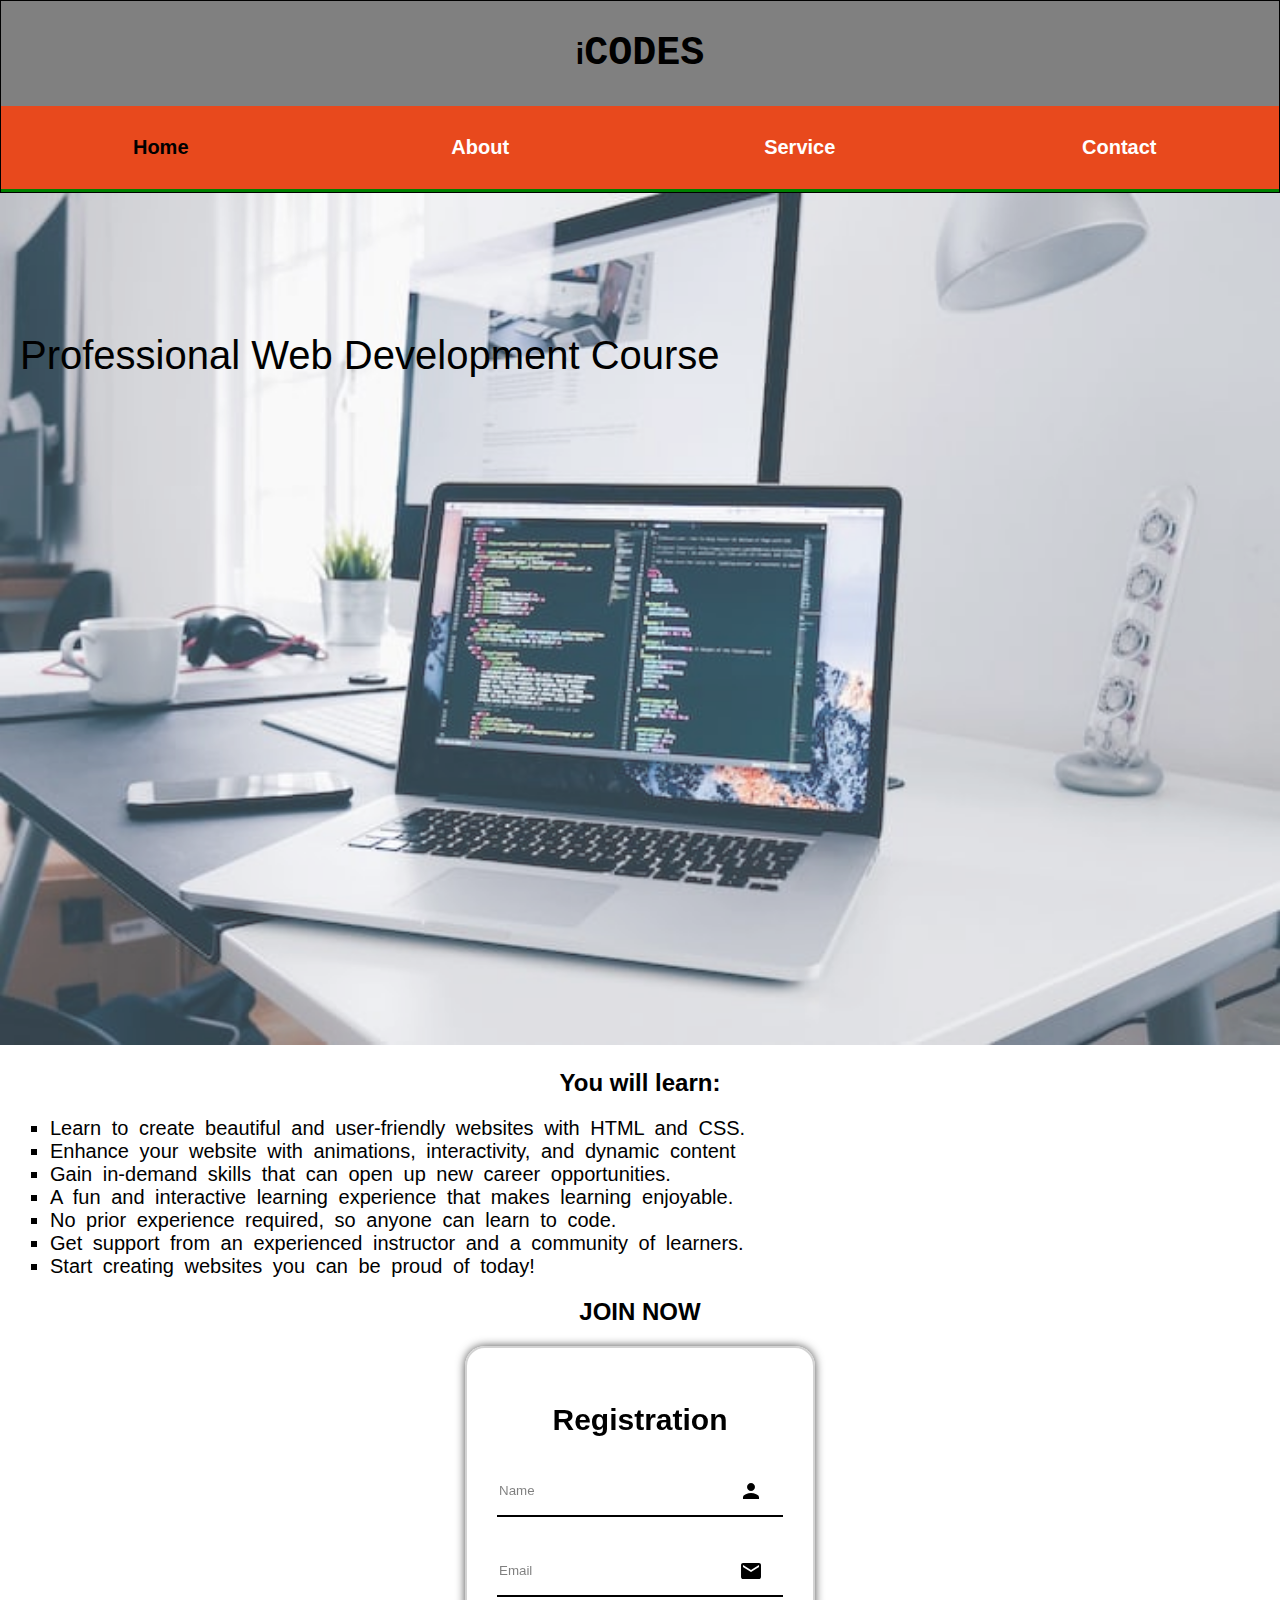
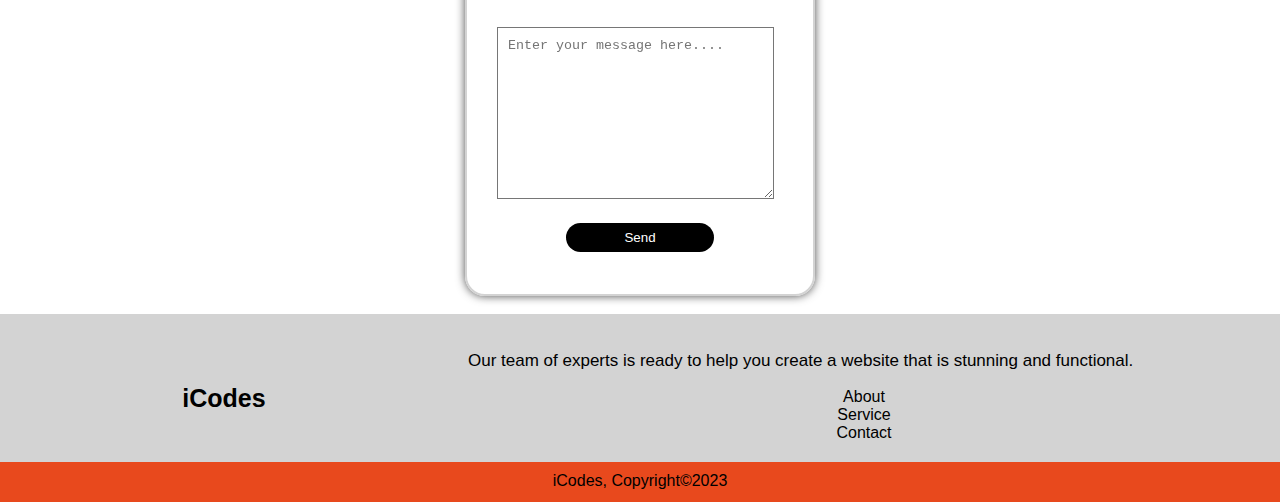
<file: index.html>
<!DOCTYPE html>
<html lang="en">
<head>
  <meta name="author" content="Elvis Ubi">
  <meta name="keywords" content="front-end development tutorials, coding online lessons, html and css tutorials, free coding tutorials">
  <meta charset="UTF-8">
  <meta http-equiv="X-UA-Compatible" content="IE=Edge">
  <meta name="viewport" content="width=device-width, initial-scale=1">

  <title>iCodes| welcome</title>
  <link rel="stylesheet" href="style.css">
  <link rel="stylesheet" href="https://fonts.googleapis.com/icon?family=Material+Icons" />
</head>

<body>
  <!--This is the header and navigation bar-->
  <header>
    <div class="head-container">
      <div class="nav-head">
        <h3 style="text-align: center; font-weight: bolder; font-size:30px;">i<span style="font-family:'Courier New', Courier, monospace; font-size: 40px;">CODES</span></h3>
      </div>
      <nav class="nav-bar">
        <ul>
          <li class="current"><a href="index.html">Home</a></li>
          <li><a href="about.html">About</a></li>
          <li><a href="service.html">Service</a></li>
          <li><a href="contact.html">Contact</a></li>
        </ul>
      </nav>
    </div>
  </header>
  
  
  <!--Main body-->
  <main>
    <section>
      <div class="image-content">
        <img src="image.jpeg" alt="image is unavailable">
        <p id="img-content" style="font-size:40px; text-align: center; ">
          Professional Web Development Course
        </p>
      </div>
    </section>
    
    
    <!--This is the text area-->
    <section>
      <h2 style="text-align:center;"> You will learn:</h2>
      <div class="service-list">
        <ul>
          <li>Learn to create beautiful and user-friendly websites with HTML and CSS.</li>
          <li>Enhance your website with animations, interactivity, and dynamic content</li>
          <li>Gain in-demand skills that can open up new career opportunities.</li>
          <li>A fun and interactive learning experience that makes learning enjoyable.</li>
          <li>No prior experience required, so anyone can learn to code.</li>
          <li>Get support from an experienced instructor and a community of learners.</li>
          <li>Start creating websites you can be proud of today!</li>
        </ul>
      </div>
    </section>
    
    
    <!--This is the registration form-->
    <section>
      <h2 style="text-align:center;">JOIN NOW</h2>
      <div class="form-container">
        <h2 style="text-align: center; font-size:30px;">Registration</h2>
        
        <form action="">
            <div class="form">
              <i class="material-icons">person</i>
              <input id="name" type="text" placeholder="Name" required>
            </div>
            <div class="form">
              <i class="material-icons">mail</i>
              <input id="email" type="text" placeholder="Email" required>
            </div>
            <div class="form-area">
              <textarea id="message" placeholder="Enter your message here...." rows="10" cols="30" required></textarea>
            </div>
            <div class="btn">
              <button type="submit" onclick="Whatsapp()">Send</button>
            </div>
        </form>
      </div>  
    </section>
  </main><br>
  
  
  <!--This is the foot of the website-->
  <footer>
    <div class="footer-content">
      <div style="text-align:center; font-weight: bolder; font-size:25px;">iCodes</div>
      <div>
        <p style="font-size:17px;">Our team of experts is ready to help you create a website that is stunning and functional.</p>
        <ul>
          <li><a href="about.html">About</a></li>
          <li><a href="service.html">Service</a></li>
          <li><a href="contact.html">Contact</a></li>
        </ul>
      </div>
    </div>
    <div class="copyright">
      iCodes, Copyright©2023
    </div>
  </footer>
  
  <script src="main.js"></script>
</body>
</html>
</file>
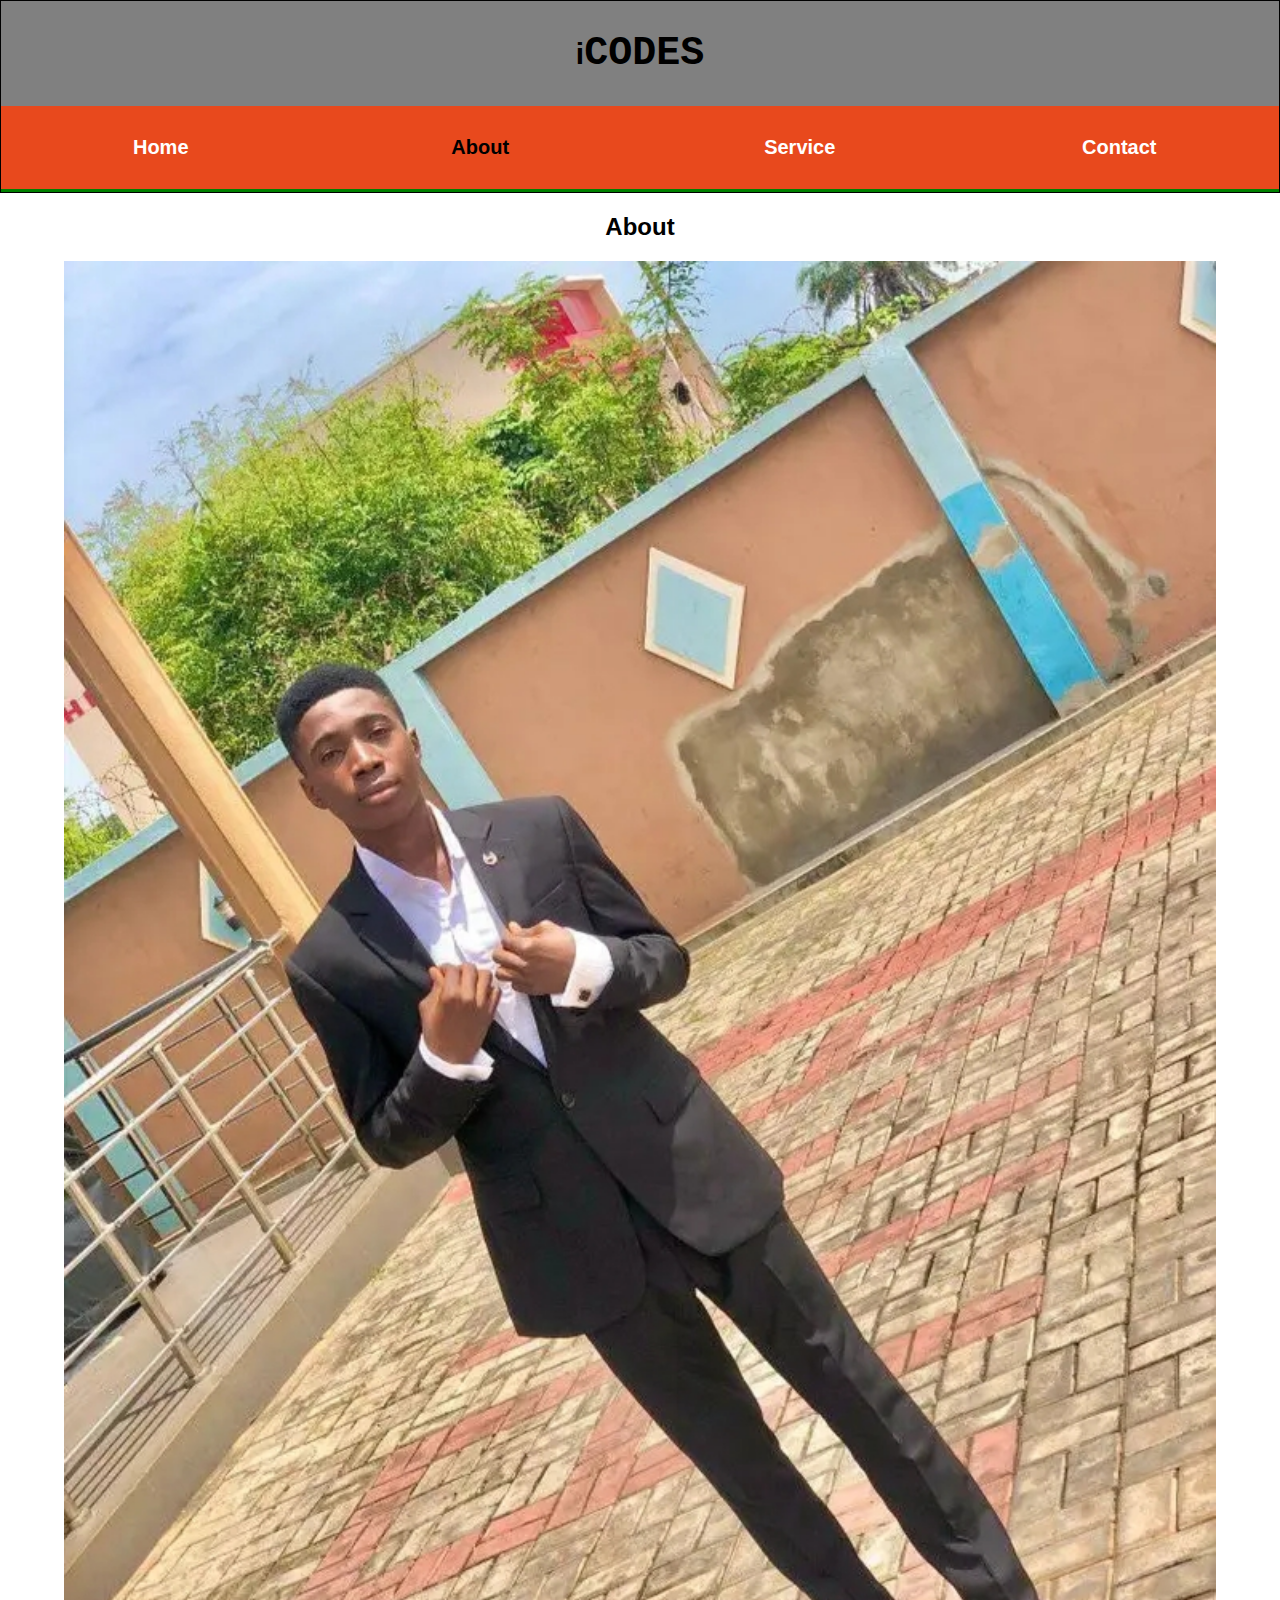
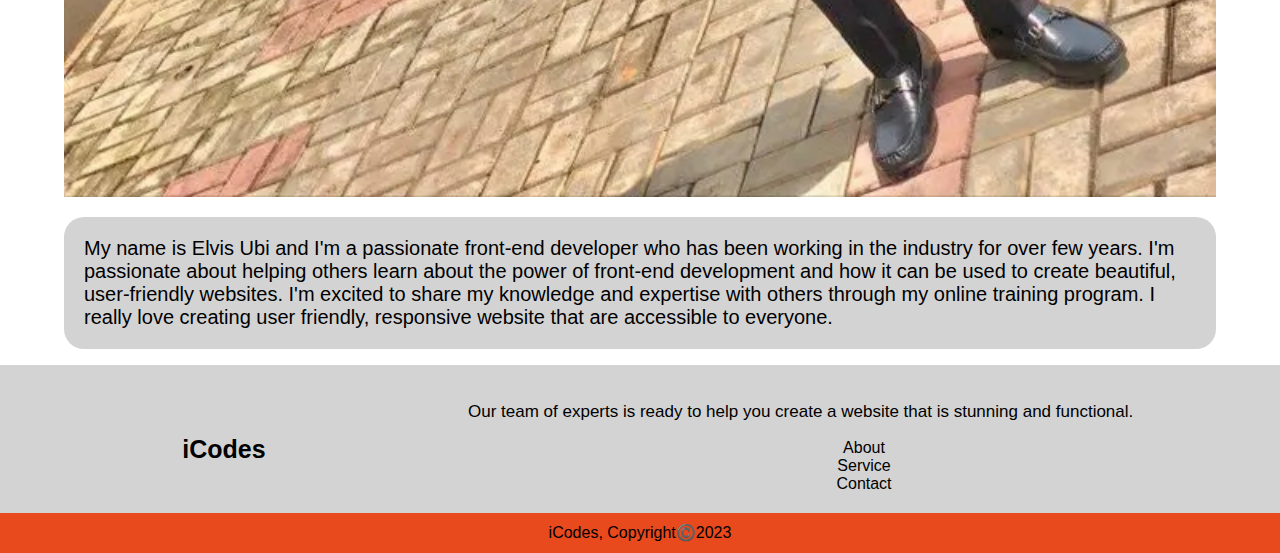
<file: about.html>
<!DOCTYPE html>
<html>

<head>
  <meta name="author" content="Elvis Ubi">
  <meta name="keywords" content="front-end development tutorials, coding online lessons, html and css tutorials, free coding tutorials">
  <meta charset="UTF-8">
  <meta name="viewport" content="width=device-width, initial-scale=1">
  <title>iCodes| About</title>
  <link rel="stylesheet" href="style.css">
</head>

<body>
  <!--This is the header and navigation bar-->
  <header>
    <div class="head-container">
      <div class="nav-head">
        <h3 style="text-align: center; font-weight: bolder; font-size:30px;">i<span style="font-family:'Courier New', Courier, monospace; font-size: 40px;">CODES</span></h3>
      </div>
      <nav class="nav-bar">
        <ul>
          <li><a href="index.html">Home</a></li>
          <li class="current"><a href="about.html">About</a></li>
          <li><a href="service.html">Service</a></li>
          <li><a href="contact.html">Contact</a></li>
        </ul>
      </nav>
    </div>
  </header>
  
  
  <main>
    <section id="section1">
      <div class="about-content">
        <article>
          <h2 style="text-align: center;">About</h2>
          <img src="image2.jpg" alt="image is unavailable">
          <p>
            <span style="font-size:20px;">My name is Elvis Ubi and I'm a passionate front-end developer who has been working in the industry for over few years. I'm passionate about helping others learn about the power of front-end development and how it can be used to create beautiful, user-friendly websites. I'm excited to share my knowledge and expertise with others through my online training program. I really love creating user friendly, responsive website that are accessible to everyone.</span>
          </p>
        </article>
      </div>
    </section>
  </main>
  <footer>
    <div class="footer-content">
      <div style="text-align:center; font-weight: bolder; font-size:25px;" >iCodes</div>
      <div>
        <p style="font-size:17px;">Our team of experts is ready to help you create a website that is stunning and functional.</p>
        <ul>
          <li><a href="about.html">About</a></li>
          <li><a href="service.html">Service</a></li>
          <li><a href="contact.html">Contact</a></li>
        </ul>
      </div>
    </div>
    <div class="copyright">
      iCodes, Copyright©️2023
    </div>
  </footer>
</body>

</html>
</file>
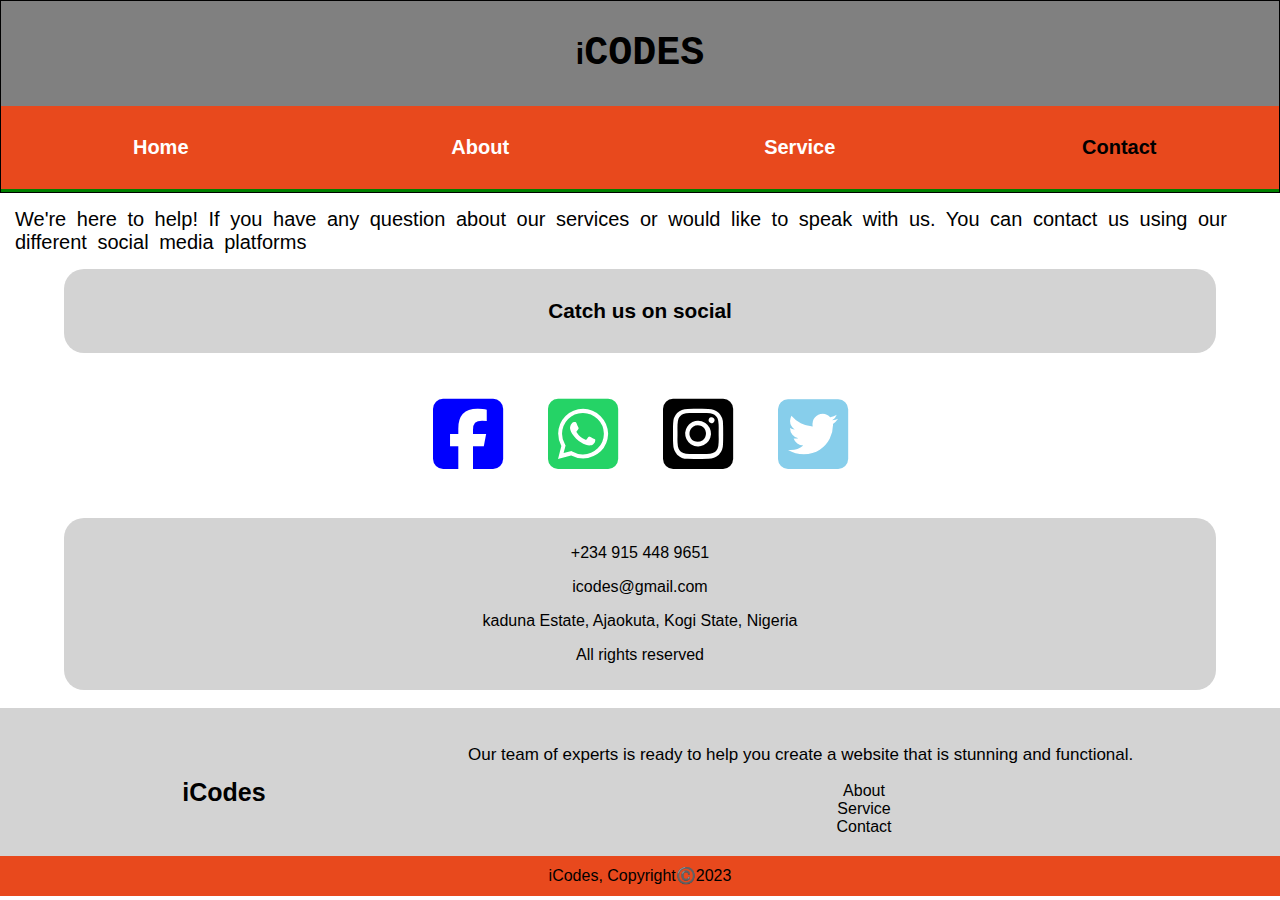
<file: contact.html>
<!DOCTYPE html>
<html>

<head>
  <meta name="author" content="Elvis Ubi">
  <meta name="keywords" content="front-end development tutorials, coding online lessons, html and css tutorials, free coding tutorials">
  <meta charset="UTF-8">
  <meta name="viewport" content="width=device-width, initial-scale=1">
  <title>iCodes| Contact</title>
  <link rel="stylesheet" href="style.css">
  <link rel="stylesheet" href="https://fonts.googleapis.com/icon?family=Material+Icons" />
  <link rel="stylesheet" href="https://cdnjs.cloudflare.com/ajax/libs/font-awesome/6.4.2/css/all.min.css"/>
</head>

<body>
  <header>
    <!--This is the header and navigation bar-->
    <div class="head-container">
      <div class="nav-head">
        <h3 style="text-align: center; font-weight: bolder; font-size:30px;">i<span style="font-family:'Courier New', Courier, monospace; font-size: 40px;">CODES</span></h3>
      </div>
      <nav class="nav-bar">
        <ul>
          <li><a href="index.html">Home</a></li>
          <li><a href="about.html">About</a></li>
          <li><a href="service.html">Service</a></li>
          <li class="current"><a href="contact.html">Contact</a></li>
        </ul>
      </nav>
    </div>
  </header>
  
  
  <main>
    <section>
      <p style="margin:15px; word-spacing: 5px; font-size: 20px; ">We're here to help! If you have any question about our services or would like to speak with us. You can contact us using our different social media platforms</p>
      <p style="background:lightgrey; width:90%; margin:0 auto; text-align: center; padding:30px; border-radius:20px; font-weight: bolder; font-size:1.3em;">Catch us on social</p>
      <div class="social-media">
        <a href="https://www.facebook.com/profile.php?id=61552350816713" target="_blank"><i class="fa-brands fa-square-facebook"></i></a>
        <a href="https://wa.me/message/4DDGZDAJQBIID1" target="_blank"><i class="fa-brands fa-square-whatsapp"></i></a>
        <a href="https://www.instagram.com/icodes2023?r=nametag" target="_blank"><i class="fa-brands fa-square-instagram"></i></a>
        <a href="https://x.com/IcodesT60487?t=3Of9wyEYZx9Vy51AFWflgw&s=09" target="_blank"><i class="fa-brands fa-square-twitter"></i></a>
      </div>
    </section>
    
    
    <aside>
      <div class="contact-address">
        <p>+234 915 448 9651</p>
        <p>icodes@gmail.com</p>
        <p>kaduna Estate, Ajaokuta, Kogi State, Nigeria</p>
        <p>All rights reserved</p>
      </div>
    </aside><br/>
  </main>
  
  
  <footer>
    <div class="footer-content">
      <div style="text-align:center; font-weight: bolder; font-size:25px;" >iCodes</div>
      <div>
        <p style="font-size:17px;">Our team of experts is ready to help you create a website that is stunning and functional.</p>
        <ul>
          <li><a href="about.html">About</a></li>
          <li><a href="service.html">Service</a></li>
          <li><a href="contact.html">Contact</a></li>
        </ul>
      </div>
    </div>
    <div class="copyright">
      iCodes, Copyright©️2023
    </div>
  </footer>
</body>

</html>
</file>
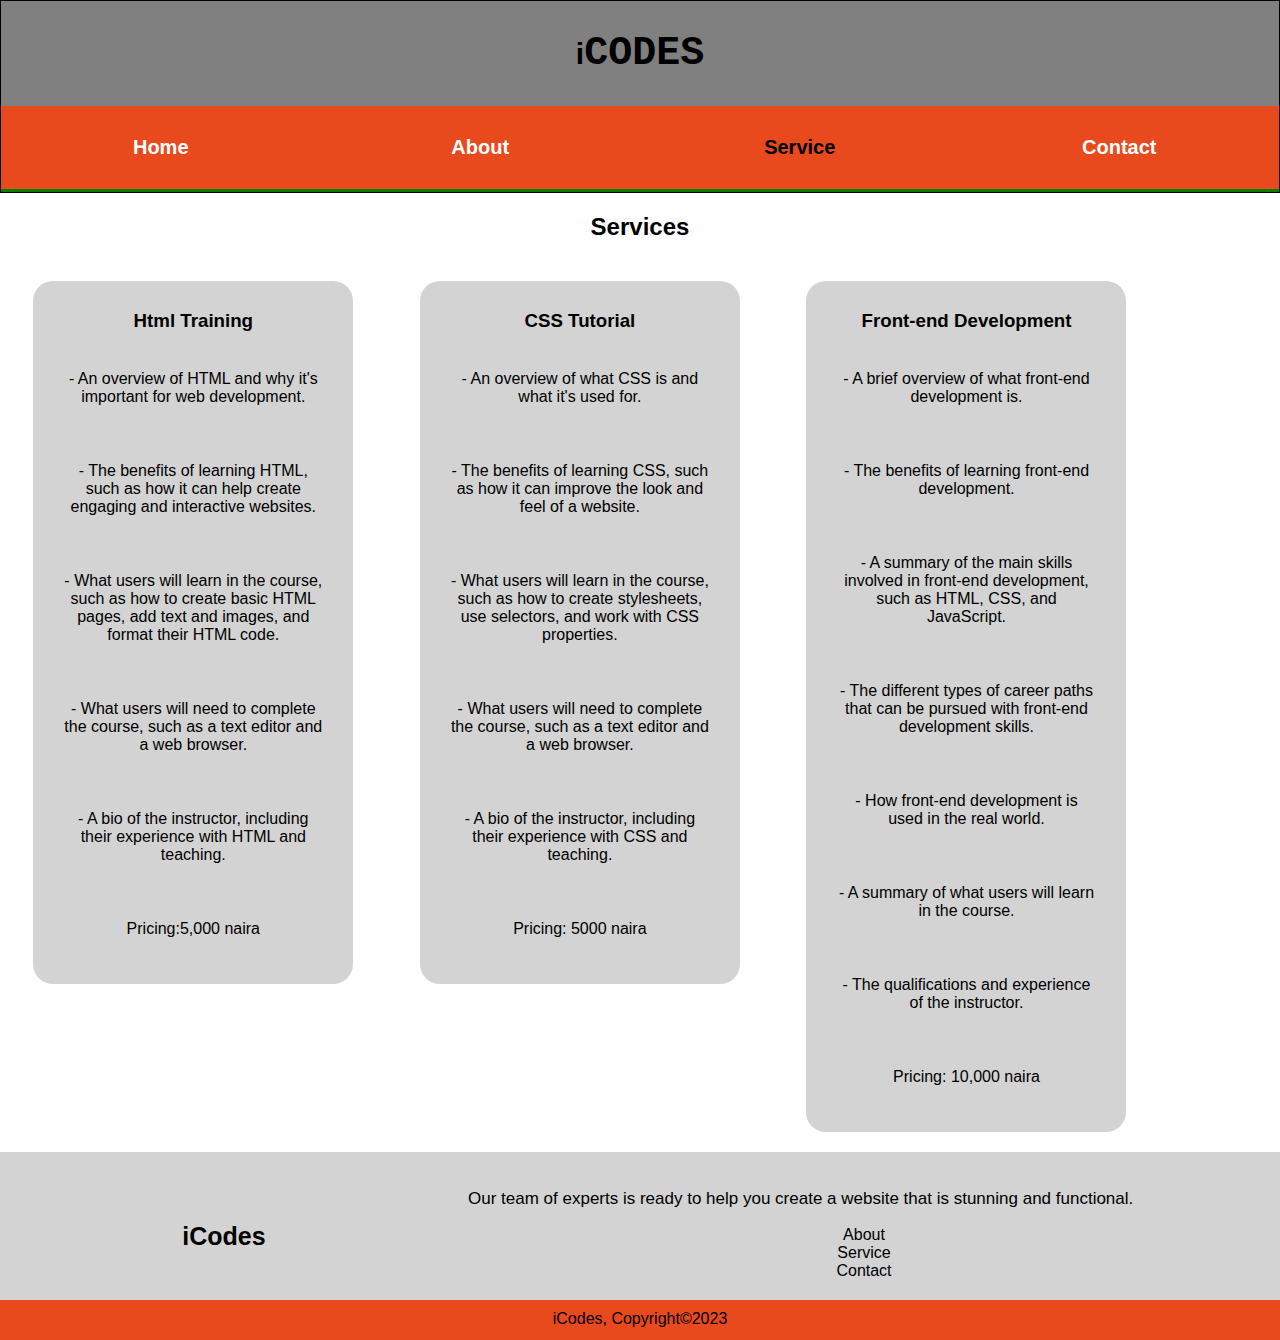
<file: service.html>
<!DOCTYPE html>
<html>

<head>
  <meta name="author" content="Elvis Ubi">
  <meta name="keywords" content="front-end development tutorials, coding online lessons, html and css tutorials, free coding tutorials">
  <meta charset="UTF-8">
  <meta name="viewport" content="width=device-width, initial-scale=1">
  <title>iCodes| service</title>
  <link rel="stylesheet" href="style.css">
  <link rel="stylesheet" href="https://fonts.googleapis.com/icon?family=Material+Icons" />
</head>

<body>
  <!--This is the header and navigation bar-->
  <header>
    <div class="head-container">
      <div class="nav-head">
        <h3 style="text-align: center; font-weight: bolder; font-size:30px;">i<span style="font-family:'Courier New', Courier, monospace; font-size: 40px;">CODES</span></h3>
      </div>
      <nav class="nav-bar">
        <ul>
          <li><a href="index.html">Home</a></li>
          <li><a href="about.html">About</a></li>
          <li class="current"><a href="service.html">Service</a></li></>
          <li><a href="contact.html">Contact</a></li>
        </ul>
      </nav>
    </div>
  </header>
  
  
  <main>
    <section>
      <div class="service">
        <article>
          <h2 style="text-align: center;">Services</h2>
          <ul class="work-service">
            <li>
              <h3>Html Training</h3>
              <p>- An overview of HTML and why it's important for web development.
              <p>- The benefits of learning HTML, such as how it can help create engaging and interactive websites.</p>
              <p>- What users will learn in the course, such as how to create basic HTML pages, add text and images, and format their HTML code.</p>
              <p>- What users will need to complete the course, such as a text editor and a web browser.</p>
              <p>- A bio of the instructor, including their experience with HTML and teaching.</p>
              <p>Pricing:5,000 naira</p>
            </li>
            
            <li>
              <h3>CSS Tutorial</h3>
              <p>- An overview of what CSS is and what it's used for.</p>
              <p>- The benefits of learning CSS, such as how it can improve the look and feel of a website.</p>
              <p>- What users will learn in the course, such as how to create stylesheets, use selectors, and work with CSS properties.</p>
              <p>- What users will need to complete the course, such as a text editor and a web browser.</p>
              <p>- A bio of the instructor, including their experience with CSS and teaching.</p>
              <p>Pricing: 5000 naira</p>
            </li>
            
            <li>
              <h3>Front-end Development</h3>
              <p>- A brief overview of what front-end development is.
              <p>- The benefits of learning front-end development.</p>
              <p>- A summary of the main skills involved in front-end development, such as HTML, CSS, and JavaScript.</p>
              <p>- The different types of career paths that can be pursued with front-end development skills.</p>
              <p>- How front-end development is used in the real world.</p>
              <p>- A summary of what users will learn in the course.</p>
              <p>- The qualifications and experience of the instructor.</p>
              <p>Pricing: 10,000 naira</p>
            </li>
          </ul>
        </article>
      </div>
    </section>
  </main>
  
  
  <!--This is the foot if the website-->
  <footer>
    <div class="footer-content">
      <div style="text-align:center; font-weight: bolder; font-size:25px;" >iCodes</div>
      <div>
        <p style="font-size:17px;">Our team of experts is ready to help you create a website that is stunning and functional.</p>
        <ul>
          <li><a href="about.html">About</a></li>
          <li><a href="service.html">Service</a></li>
          <li><a href="contact.html">Contact</a></li>
        </ul>
      </div>
    </div>
    <div class="copyright">
      iCodes, Copyright©2023
    </div>
  </footer>
</body>

</html>
</file>
<file: style.css>
*{
  box-sizing: border-box;
}
html, body{
  margin:0;
  padding:0;
  background:#ffffff;
  font-family: Arial, Helvetica, sans-serif;
}
header{
  background: #808080;
  border: 1px solid;
}
.nav-head{
  font-size: 20px;
  text-align: center;
}
.nav-bar>ul{
  list-style-type: none;
  margin: 0;
  padding:0;
}
.nav-bar a{
  text-decoration: none;
  color: #ffffff;
  display: block;
  background: #e8491d;
  padding: 30px;
}
.nav-bar li{
  float:left;
  width:25%;
  text-align:center;
  border-bottom: 3px solid #008000;
  font-size: 20px;
  font-weight: bold;
}
.current a{
  color: rgba(0,0,0,1);
  cursor:pointer;
}


/* This is the main body styling */
img{
  max-width:100%;
  height:auto;
  opacity:0.8;  
  background-size: cover;
  background-repeat: no-repeat;
}
.image-content{
  position: relative;
}
#img-content{
  position: absolute;
  left: 20px;
  top: 40px;
}



/* Form styling */
.form-container{
  position:relative;
  width: 350px;
  height:550px;
  background: transparent;
  border: 2px solid #D3D3D3;
  margin: 0 auto;
  border-radius: 20px;
  backdrop-filter: blur(20px);
  box-shadow: 0 0 10px rgba(0, 0, 0, 0.7);
  padding: 30px;
}
.form,form-area{
  position:relative;
  display: flex;
  justify-content: center;
  align-items: center;
  margin:30px 0;
  height: 50px;
  width:100%;
  border-bottom: 2px solid;
}
.form>input{
  width:100%;
  height:100%;
  outline: none;
  border: none ;
  background: transparent;
  color:#000000;
}
.form>input::placeholder{
  color: rgba(0,0,0,0.5)
}
button{
  width: 60%;
  border-radius: 20px;
  border:none;
  padding: 7px;
  transition-duration: 1.5s;
  background:#000000;
  color:#ffffff;
}
.btn{
  margin: 0 auto;
  padding: 20px;
  text-align: center;
}
.btn>button:hover{
  cursor: pointer;
}
.material-icons{
  position: absolute;
  right: 20px;
  color:#000000;
}
textarea{
  background:rgba(255,255,255,0.8);
  outline: none;
  padding:10px;
}
.service-list ul{
  list-style-type: square;
  margin:10px;
}
.service-list li{
  word-spacing: 5px;
  font-size: 20px;
}



/* footer styling for index.html, about.html, service.html and contact.html */
footer{
  position:relative;
  background: #D3D3D3;
}
main{
  flex:1 0 auto;
}
.footer-content> div{
  float:left;
  padding:20px;
}
.footer-content>div:first-child{
  width:35%;
  text-align: center;
  padding-top: 70px;
}
.footer-content>div:last-child{
  width:65%;
}
.footer-content ul{
  list-style-type: none;
  margin:0;
  padding:0;
  text-align: center;
}
.footer-content a{
  text-decoration:none;
  color:#000000;
  margin-bottom:7px;
}
.footer-content::after{
  content:"";
  clear:both;
  display:block;
}
.footer-content{
  margin-bottom: 40px;
}
.copyright{
  position: absolute;
  width:100%;
  height: 40px;
  bottom:0px;
  left:0px;
  padding:10px;
  background:#e8491d;
  text-align: center;
}
body{
 display:flex;
 flex-direction: column;
 max-height: 100vh;
}



/* About page styling */
.about-content{
  width:90%;
  margin:0 auto;
  overflow: hidden;
}
.about-content img{
  opacity:1;
}
article p{
  background: #D3D3D3;
  padding:20px;
  border-radius: 20px;
  
}


/* Service page styling*/
.service ul{
  list-style-type: none;
  margin:0;
  padding:0;
}
.service li{
  position:relative;
  background:#D3D3D3;
  width:350px;
  text-align: center;
  margin:0 auto;
  padding:10px;
  margin-bottom:20px;
  border-radius: 20px;
}
.service p{
  padding-bottom: none;
  color:#000000;
}


/* Contact page styling*/
.social-media{
  display: flex;
  justify-content: center;
}
.social-media>a{
  padding:30px;
  margin:30px 10px;
  font-size:40px;
}
.fa-square-facebook{
  color: #0000ff;
}
.fa-square-whatsapp{
  color:#25d366;
}
.fa-square-twitter{
  color: #87CEEB;
}
.fa-square-instagram{
  color:#000000;
}
.social-media i{
  transform:scale(2.0);
  aspect-ratio:1;
}
.social-media>i:last-child{
  margin-right: none;
}
a>i{
  transition-duration: 2s;
}
a:hover>i{
  transform: scale(3.0);
}
.contact-address>p{
  text-align: center;
}
.contact-address{   
  background:#D3D3D3;
  width:90%;
  margin: 0 auto;
  border-radius:20px;
  padding:10px;
}



/* media queries */
@media only screen and (orientation: landscape){
  #img-content{
    top:100px;
  }
  img{
    width:100%;
  }
  .work-service>li{
    float:left;
    margin: 20px 33.3px;
    width:25%;
  }
  .work-service::after{
    content: "";
    display: block;
    clear:both;
  }
}
</file>
